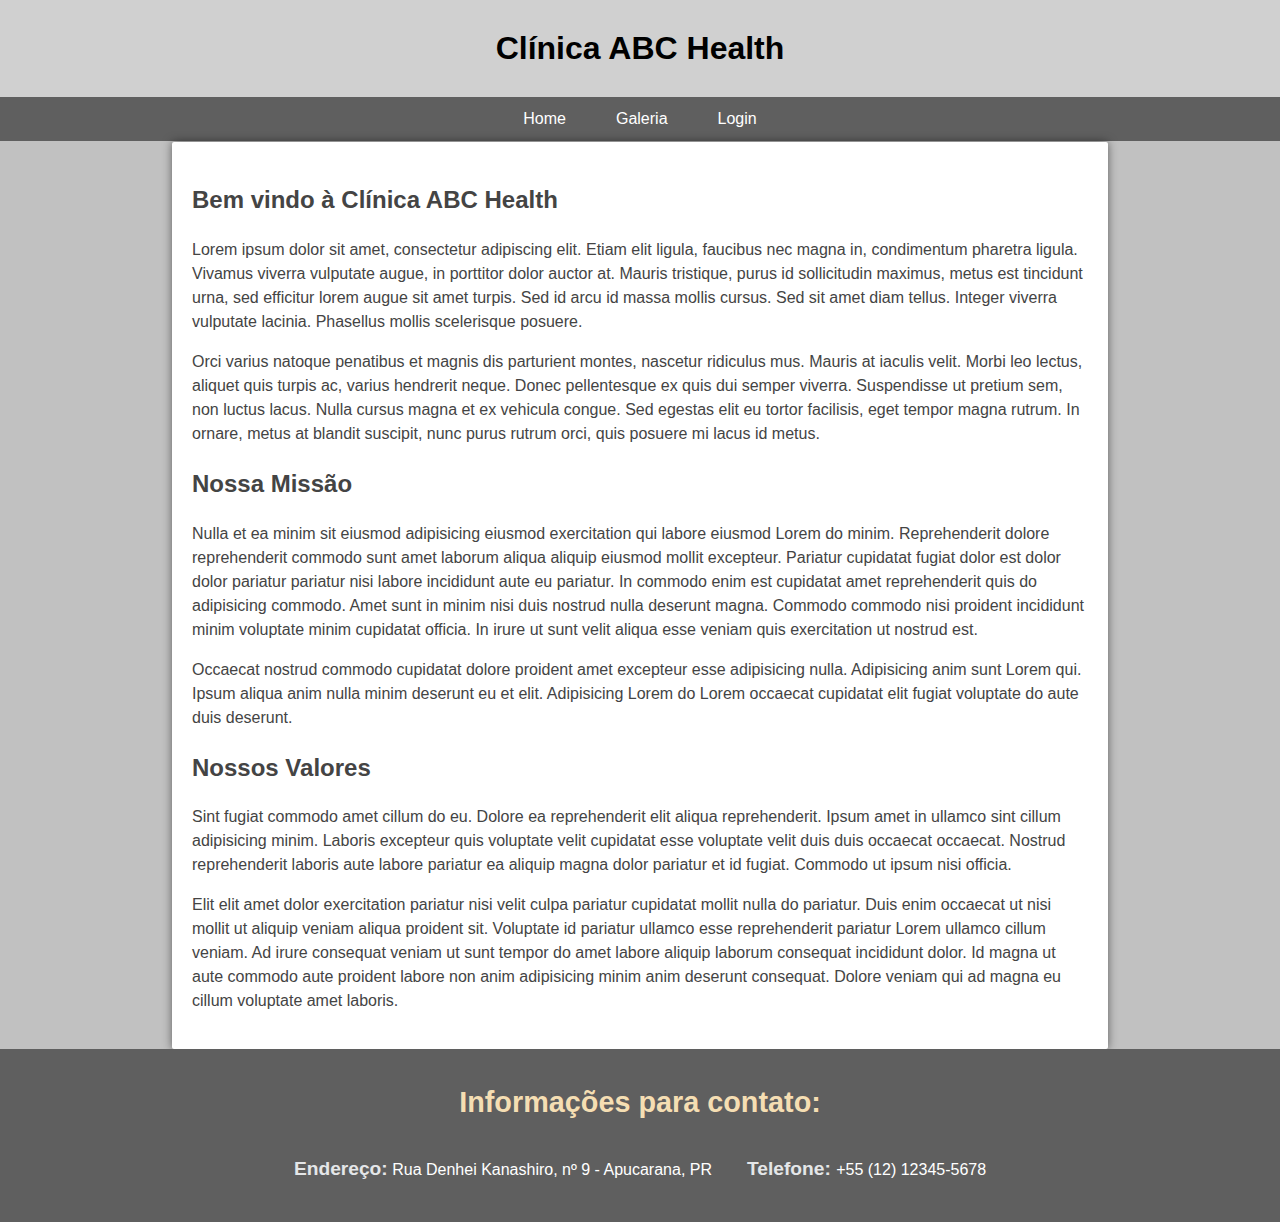
<file: index.html>
<!DOCTYPE html>
<html lang="zxx">
  <head>
    <meta charset="UTF-8">
    <meta name="viewport" content="width=device-width, initial-scale=1.0">
    <link rel="stylesheet" href="css/styles.css">
    <title>Home</title>
  </head>

  <body>
    <header>
      <h1 class="titulo">Clínica ABC Health</h1>
    </header>

    <nav class="paginas">
      <ul>
        <a href="index.html">Home</a>
        <a href="galeria.html">Galeria</a>
        <a href="login.html">Login</a>
      </ul>
    </nav>

    <main class="principal">
      <section class="boas-vindas">
        <h2>Bem vindo à Clínica ABC Health</h2>

        <p>
          Lorem ipsum dolor sit amet, consectetur adipiscing elit. Etiam elit
          ligula, faucibus nec magna in, condimentum pharetra ligula. Vivamus
          viverra vulputate augue, in porttitor dolor auctor at. Mauris
          tristique, purus id sollicitudin maximus, metus est tincidunt urna,
          sed efficitur lorem augue sit amet turpis. Sed id arcu id massa mollis
          cursus. Sed sit amet diam tellus. Integer viverra vulputate lacinia.
          Phasellus mollis scelerisque posuere.
        </p>

        <p>
          Orci varius natoque penatibus et magnis dis parturient montes,
          nascetur ridiculus mus. Mauris at iaculis velit. Morbi leo lectus,
          aliquet quis turpis ac, varius hendrerit neque. Donec pellentesque ex
          quis dui semper viverra. Suspendisse ut pretium sem, non luctus lacus.
          Nulla cursus magna et ex vehicula congue. Sed egestas elit eu tortor
          facilisis, eget tempor magna rutrum. In ornare, metus at blandit
          suscipit, nunc purus rutrum orci, quis posuere mi lacus id metus.
        </p>
      </section>

      <section class="missao">
        <h2>Nossa Missão</h2>

        <p>
          Nulla et ea minim sit eiusmod adipisicing eiusmod exercitation qui
          labore eiusmod Lorem do minim. Reprehenderit dolore reprehenderit
          commodo sunt amet laborum aliqua aliquip eiusmod mollit excepteur.
          Pariatur cupidatat fugiat dolor est dolor dolor pariatur pariatur nisi
          labore incididunt aute eu pariatur. In commodo enim est cupidatat amet
          reprehenderit quis do adipisicing commodo. Amet sunt in minim nisi
          duis nostrud nulla deserunt magna. Commodo commodo nisi proident
          incididunt minim voluptate minim cupidatat officia. In irure ut sunt
          velit aliqua esse veniam quis exercitation ut nostrud est.
        </p>
        <p>
          Occaecat nostrud commodo cupidatat dolore proident amet excepteur esse
          adipisicing nulla. Adipisicing anim sunt Lorem qui. Ipsum aliqua anim
          nulla minim deserunt eu et elit. Adipisicing Lorem do Lorem occaecat
          cupidatat elit fugiat voluptate do aute duis deserunt.
        </p>
      </section>

      <section class="valores">
        <h2>Nossos Valores</h2>

        <p>
          Sint fugiat commodo amet cillum do eu. Dolore ea reprehenderit elit
          aliqua reprehenderit. Ipsum amet in ullamco sint cillum adipisicing
          minim. Laboris excepteur quis voluptate velit cupidatat esse voluptate
          velit duis duis occaecat occaecat. Nostrud reprehenderit laboris aute
          labore pariatur ea aliquip magna dolor pariatur et id fugiat. Commodo
          ut ipsum nisi officia.
        </p>

        <p>
          Elit elit amet dolor exercitation pariatur nisi velit culpa pariatur
          cupidatat mollit nulla do pariatur. Duis enim occaecat ut nisi mollit
          ut aliquip veniam aliqua proident sit. Voluptate id pariatur ullamco
          esse reprehenderit pariatur Lorem ullamco cillum veniam. Ad irure
          consequat veniam ut sunt tempor do amet labore aliquip laborum
          consequat incididunt dolor. Id magna ut aute commodo aute proident
          labore non anim adipisicing minim anim deserunt consequat. Dolore
          veniam qui ad magna eu cillum voluptate amet laboris.
        </p>
      </section>
    </main>

    <footer class="informacoes">
      <h3 class="titulo-footer">Informações para contato:</h3>
      <div class="footer-content">
          <p><b>Endereço:</b> Rua Denhei Kanashiro, nº 9 - Apucarana, PR</p>
          <p><b>Telefone: </b>+55 (12) 12345-5678</p>
      </div>
    </footer>
  </body>
</html>
</file>
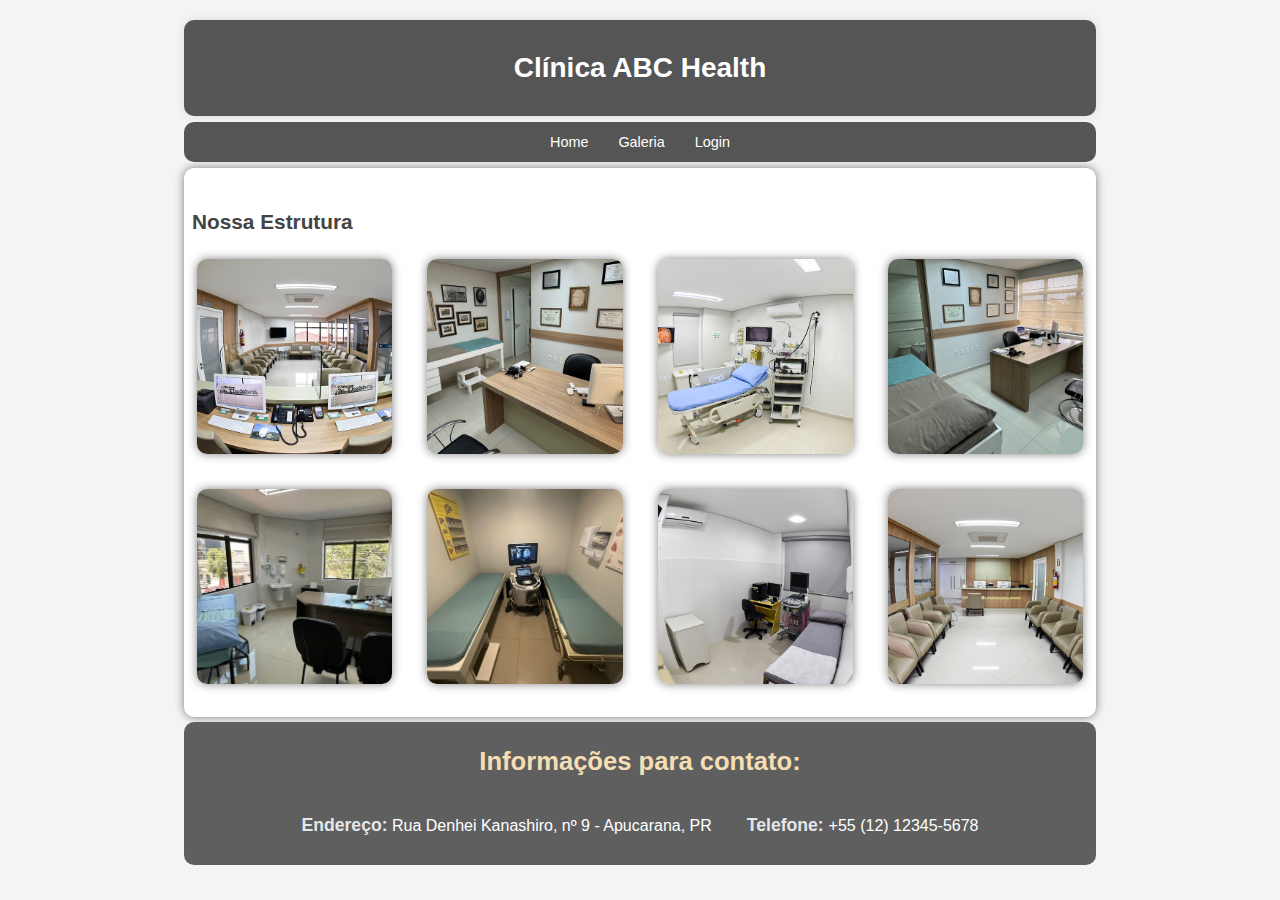
<file: galeria.html>
<!DOCTYPE html>
<html lang="pt-br">
  <head>
    <meta charset="UTF-8">
    <meta name="viewport" content="width=device-width, initial-scale=1.0">
    <link rel="stylesheet" href="css/styles-galeria.css">
    <title>Galeria</title>
  </head>

  <body>
    <header>
      <h1 class="titulo-galeria">Clínica ABC Health</h1>
    </header>

    <nav class="paginas-galeria">
      <ul>
        <li><a href="index.html">Home</a></li>
        <li><a href="galeria.html">Galeria</a></li>
        <li><a href="login.html">Login</a></li>
      </ul>
    </nav>

    <main class="principal-galeria">
      <section class="nossa-estrutura">
        <h2 class="titulo-nossa-estrutura">Nossa Estrutura</h2>

        <div class="imagens-estrutura">
          <img src="images/1.1.jpg" alt="estrutura1">
          <img src="images/1.png" alt="estrutura2">
          <img src="images/2.jpg" alt="estrutura3">
          <img src="images/2.png" alt="estrutura4">
          <img src="images/385546218_1940444119683028_8932851864250337340_n.jpg" alt="estrutura5">
          <img src="images/413067108_258134927080765_8056091794215643277_n.jpg" alt="estrutura6">
          <img src="images/5.5.jpg" alt="estrutura7">
          <img src="images/9.jpg" alt="estrutura8">
        </div>
      </section>
    </main>

    <footer class="informacoes">
      <h3 class="titulo-footer">Informações para contato:</h3>
      <div class="footer-content">
          <p><b>Endereço:</b> Rua Denhei Kanashiro, nº 9 - Apucarana, PR</p>
          <p><b>Telefone: </b>+55 (12) 12345-5678</p>
      </div>
    </footer>
  </body>
</html>
</file>
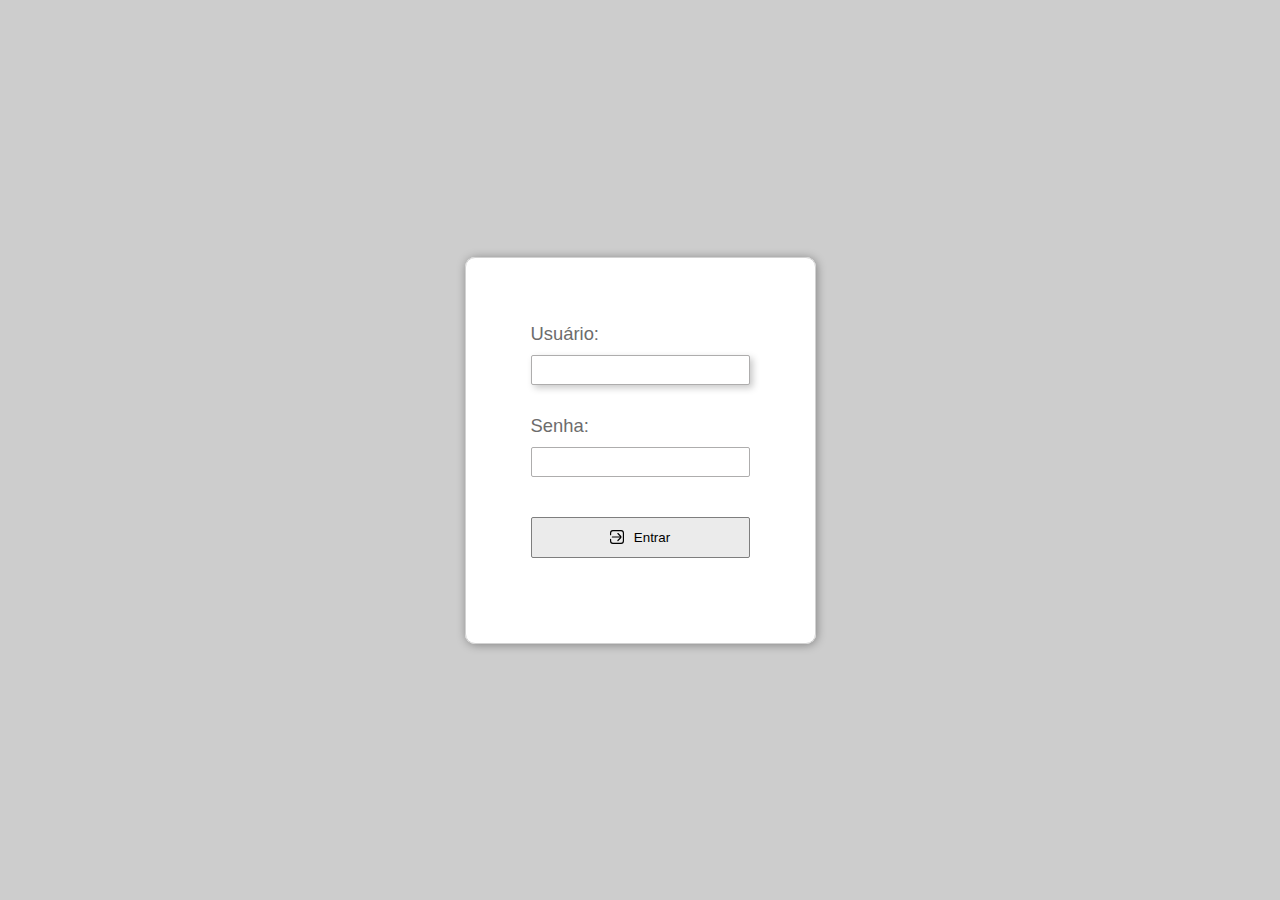
<file: login.html>
<!DOCTYPE html>
<html lang="pt-br">
  <head>
    <meta charset="UTF-8">
    <meta name="viewport" content="width=device-width, initial-scale=1.0">
    <link rel="stylesheet" href="css/styles-login.css">
    <title>Login</title>
  </head>

  <body>
    <main class="princial-login">
        <form action="login.php" method="post">
            <fieldset class="campo-login">
                <label for="usuario">Usuário:</label>
                <input type="usuario" name="usuario" id="usuario" autofocus required>
                <label for="senha">Senha:</label>
                <input type="password" name="senha" id="senha" required>
                <button type="submit" class="botao-entrar">
                <img src="images/login-alt.svg" alt="Ícone de login" width="14px" height="14px">
                    Entrar
                </button>
            </fieldset>
        </form>
    </main>
  </body>
</html>
</file>
<file: css/styles.css>
.principal {
    width: 70%;
    margin: 0 auto;
    background-color: white;
    padding: 20px;
    border-radius: 2px;
    box-shadow: 0px 0px 10px rgba(0, 0, 0, 0.515);
    font-family: "Helvetica Neue", Helvetica, Arial, sans-serif;
    color: #444;
    line-height: 1.5;
    transition: width 0.3s ease, padding 0.3s ease;
}

h1 {
    background-color: rgb(208, 208, 208);
    text-align: center;
    padding: 30px;
    margin: 0;
    font-family: "Helvetica Neue", Helvetica, Arial, sans-serif;
    display: flex;
    justify-content: center;
    align-items: center;
}

nav {
    background-color: #5f5f5f;
    color: white;
    padding: 8px;
    margin: 0;
    margin-bottom: 1px;
    font-family: "Helvetica Neue", Helvetica, Arial, sans-serif;
}

nav ul {
    display: flex;
    justify-content: center;
    align-items: center;
    gap: 30px;
    list-style: none;
    margin: 0;
    padding: 0;
    transition: flex-direction 0.3s ease, gap 0.3s ease;
}

nav a {
    color: white;
    text-decoration: none;
    padding: 5px 10px;
}

nav a:hover {
    background-color: #3d3d3d;
    border-radius: 5px;
    transition: all 1.5s;
}

body {
    background-color: rgb(193, 193, 193);
    margin: 0;
    padding: 0;
}

footer {
    background-color: #5f5f5f;
    color: white;
    padding: 20px;
    text-align: center;
    font-family: "Helvetica Neue", Helvetica, Arial, sans-serif;
    width: 100%;
    box-sizing: border-box;
    bottom: 0;
    line-height: 1.3;
}

.footer-content {
    display: flex;
    justify-content: center;
    align-items: flex-start;
    flex-wrap: wrap;
    gap: 5px;
    padding: 15px;
    max-width: 800px;
    margin: 0 auto;
    transition: flex-direction 0.3s ease, align-items 0.3s ease;
}

.titulo-footer{
    font-family: "Helvetica Neue", Helvetica, Arial, sans-serif;
    font-size: 1.8em;
    margin: 15px 0;
    color: wheat;
}

footer b{
    font-family: "Helvetica Neue", Helvetica, Arial, sans-serif;
    font-size: 1.2em;
    color: rgb(228, 230, 232);
    text-decoration: none;
}

footer p {font-family: "Helvetica Neue", Helvetica, Arial, sans-serif;
    margin: 5px 0;
    color: white;
    flex: 0 1 auto;
    min-width: 120px;
    text-align: center;
    padding: 0 15px;
}

@media (max-width: 768px) {
    .principal {
        width: 90%;
        padding: 10px;
    }

    nav ul {
        flex-direction: column;
        gap: 10px;
    }

    .footer-content {
        flex-direction: column;
        align-items: center;
    }
}

@media (max-width: 480px) {
    h1 {
        font-size: 1.5em;
        padding: 20px;
    }

    nav a {
        padding: 10px;
    }

    .titulo-footer {
        font-size: 1.5em;
    }

    footer b {
        font-size: 1em;
    }

    footer p {
        font-size: 0.9em;
    }
}
</file>
<file: css/styles-galeria.css>
body {
    font-family: "Helvetica Neue", Helvetica, Arial, sans-serif;
    background-color: #f4f4f4;
    color: #444;
    line-height: 1.5;
    margin: 0;
    padding: 0;
}

header {
    background-color: #555555;
    color: white;
    padding: 8px;
    width: 70%;
    margin: 20px auto;
    border-radius: 10px;
    box-shadow: 0 0 10px rgba(0, 0, 0, 0.1);
    text-align: center;
    margin-bottom: 6px;
    font-size: 1.9em;
}

header h1,
.titulo-nossa-estrutura,
.titulo-footer,
footer p {
    font-size: calc(0.5em + 1vw);
}

nav {
    width: 70%;
    border-radius: 10px;
    background-color: #555555;
    color: white;
    padding: 8px;
    margin: 1px auto;
    margin-bottom: 6px;
}

nav ul {
    display: flex;
    justify-content: center;
    align-items: center;
    gap: 10px;
    list-style: none;
    margin: 0;
    padding: 0;
    flex-wrap: wrap;
}

nav a {
    color: white;
    text-decoration: none;
    padding: 5px 10px;
    font-size: calc(0.5em + 0.5vw);
}

nav a:hover {
    background-color: #3d3d3d;
    border-radius: 5px;
    transition: all 1.5s;
}

.principal-galeria {
    width: 70%;
    margin: 1px auto;
    background-color: white;
    padding: 8px;
    border-radius: 10px;
    box-shadow: 0px 0px 10px rgba(0, 0, 0, 0.5);
    margin-bottom: 5px;
    display: flex;
    flex-direction: column;
    align-items: center;
}

.imagens-estrutura {
    display: grid;
    grid-template-columns: repeat(4, 1fr);
    gap: 35px;
    padding: 5px;
    margin-bottom: 20px;
    justify-content: center;
}

.imagens-estrutura td {
    text-align: center;
}

.titulo-nossa-estrutura {
    margin-top: 30px;
    justify-items: left;
    text-align: start;
}

.imagens-estrutura img {
    width: 100%;
    height: auto;
    max-width: 200px;
    aspect-ratio: 1 / 1;
    object-fit: cover;
    border-radius: 10px;
    box-shadow: 0 0 10px rgba(0, 0, 0, 0.5);
}

footer {
    background-color: #5f5f5f;
    color: white;
    padding: 8px;
    text-align: center;
    font-family: "Helvetica Neue", Helvetica, Arial, sans-serif;
    width: 70%;
    border-radius: 10px;
    margin: 0 auto;
    margin-bottom: 20px;
    line-height: 1.3;
}

.footer-content {
    display: flex;
    justify-content: center;
    align-items: flex-start;
    flex-wrap: wrap;
    gap: 5px;
    padding: 15px;
    max-width: 800px;
    margin: 0 auto;
    text-align: center;
}

.titulo-footer {
    font-family: "Helvetica Neue", Helvetica, Arial, sans-serif;
    font-size: 1.6em;
    margin: 15px 0;
    color: wheat;
}

footer b {
    font-family: "Helvetica Neue", Helvetica, Arial, sans-serif;
    font-size: 1.1em;
    color: rgb(228, 230, 232);
    text-decoration: none;
}

footer p {
    font-family: "Helvetica Neue", Helvetica, Arial, sans-serif;
    margin: 5px 0;
    color: white;
    flex: 0 1 auto;
    min-width: 120px;
    text-align: center;
    padding: 0 15px;
    font-size: 1em;
}

@media screen and (max-width: 768px) {

    header,
    nav,
    .principal-galeria,
    footer {
        justify-items: center;
        align-items: center;
        width: 70%;
    }

    .imagens-estrutura {
        grid-template-columns: repeat(3, 1fr);
        margin: 20px;
    }

    .imagens-estrutura img {
        max-width: 140px;
    }

    nav ul {
        flex-direction: column;
        align-items: center;
    }

    nav a {
        padding: 10px 20px;
        font-size: calc(0.9em + 0.5vw);
    }

    .footer-content {
        flex-direction: column;
        align-items: center;
        justify-items: center;
    }

    header h1,
    .titulo-nossa-estrutura,
    .titulo-footer,
    footer p {
        align-items: center;
        font-size: calc(1.2em + 1vw);
    }

    footer p {
        align-items: center;
        font-size: 0.9em;
    }
}

@media screen and (max-width: 480px) {
    header,
    nav,
    .principal-galeria,
    footer {
        width: 70%;
    }

    .imagens-estrutura {
        grid-template-columns: repeat(2, 1fr);
    }

    .imagens-estrutura img {
        max-width: 120px;
    }

    .footer-content {
        flex-direction: column;
        align-items: center;
    }

    .footer-content {
        flex-direction: column;
    }

    nav ul {
        flex-direction: column;
        align-items: center;
    }

    nav a {
        padding: 10px 20px;
        font-size: calc(0.8em + 0.5vw);
    }

    header h1,
    .titulo-nossa-estrutura,
    .titulo-footer,
    footer p {
        align-items: center;
        font-size: calc(1em + 1vw);
    }

    footer p {
        align-items: center;
        font-size: 0.7em;
    }
}
</file>
<file: css/styles-login.css>
body {
    font-family: "Helvetica Neue", Helvetica, Arial, sans-serif;
    background-color: #44444444;
    color: #444;
    margin: 0;
    padding: 0;
    min-height: 100vh;
    display: flex;
    align-items: center;
    justify-content: center;
}

.principal-login {
    width: 100%;
    max-width: 300px;
    margin: 0 auto;
    padding: 30px;
    border-radius: 10px;
    box-shadow: 0px 0px 10px rgba(0, 0, 0, 0.355);
}

.campo-login {
    color: rgb(109, 108, 108);
    background-color: white;
    display: flex;
    flex-direction: column;
    gap: 10px;
    box-shadow: 1px 1px 10px rgba(0, 0, 0, 0.355);
    border: 1px solid rgb(210, 210, 210);
    border-radius: 10px;
    padding: 65px;
}

.campo-login label {
    font-size: 1.15em;
}

.campo-login input {
    width: 100%;
    border: 1px solid rgb(174, 173, 173);
    padding: 12px;
    border-radius: 2px;
    margin-bottom: 20px;
    font-size: 1em;
    transition: box-shadow 0.4s ease;
}

.campo-login input:focus {
    outline: none;
    box-shadow: 3px 3px 7px rgba(0, 0, 0, 0.215);
}

.campo-login input,
.campo-login button {
    width: 100%;
    box-sizing: border-box;
    padding: 5px;
    border-radius: 2px;
    margin-bottom: 20px;
}

button.botao-entrar {
    width: 100%;
    box-sizing: border-box;
    display: flex;
    align-items: center;
    justify-content: center;
    margin-top: 10px;
    gap: 10px;
    padding: 12px;
    cursor: pointer;
    background-color: rgba(220, 220, 220, 0.563);
    border: 1px solid rgb(126, 126, 126);
    font-family: "Helvetica Neue", Helvetica, Arial, sans-serif;
}

@media (max-width: 768px) {
    .campo-login {
        padding: 50px;
    }

    .campo-login input,
    .campo-login button {
        font-size: 1em;
        padding: 4px;
    }
}

@media (max-width: 480px) {
    .campo-login {
        padding: 40px;
    }

    .campo-login input,
    .campo-login button {
        font-size: 0.9em;
        padding: 3px;
    }
}
</file>
